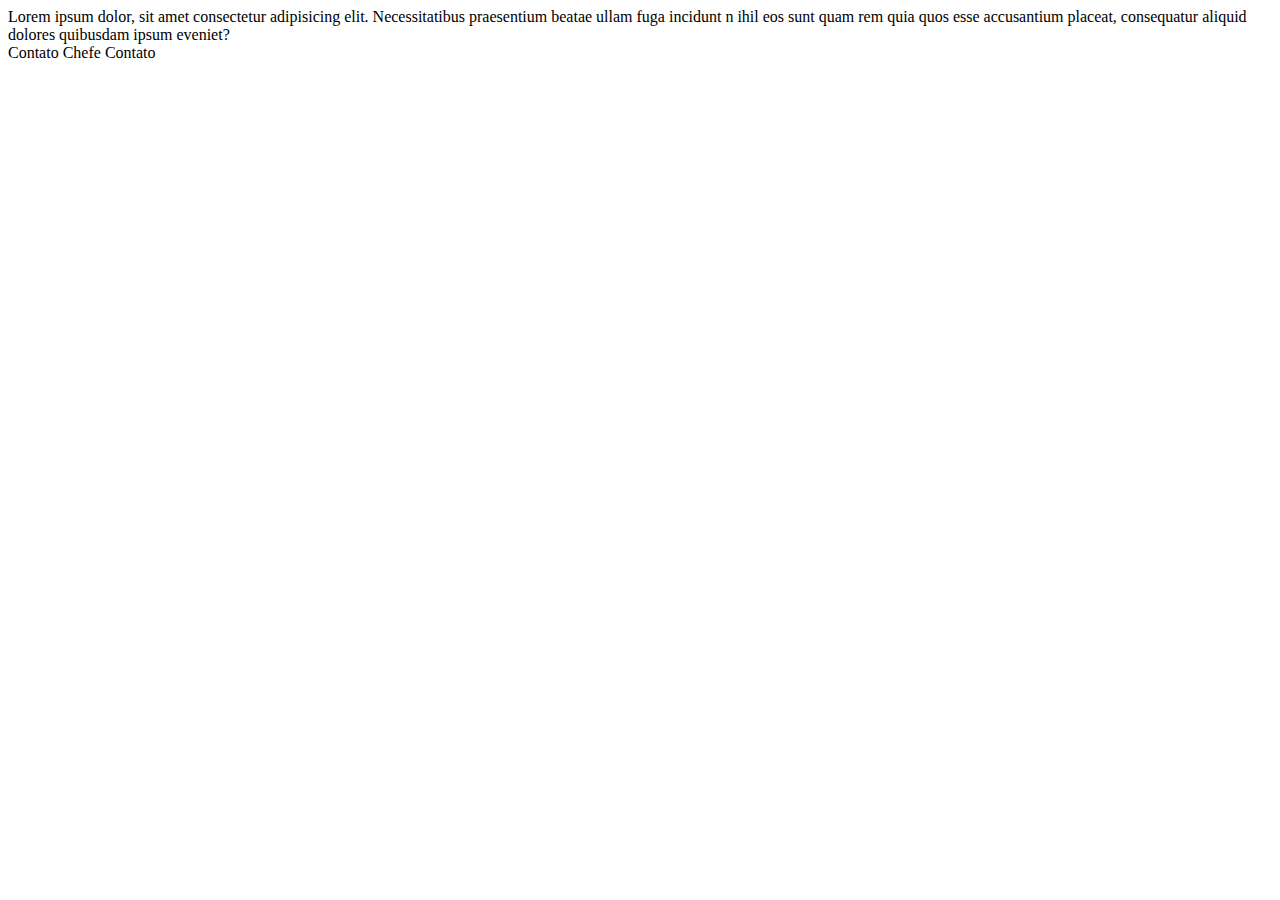
<file: index.html>
<!DOCTYPE html>
<html lang="en">

<head>

    <meta charset="UTF-8">
    <meta http-equiv="X-UA-Compatible" content="IE=edge">
    <meta name="viewport" content="width=device-width, initial-scale=1.0">
    <title></title>

</head>

<body>
    <header>Lorem ipsum dolor, sit amet consectetur adipisicing elit. Necessitatibus praesentium beatae ullam fuga incidunt n
    ihil eos sunt quam rem quia quos esse accusantium placeat, consequatur aliquid dolores quibusdam ipsum eveniet?</header>

    <main>
        <article>
            <a>Contato</a>
            <a>Chefe</a>
            <a>Contato</a>
        </article>
    </main>

</body>
</html>
</file>
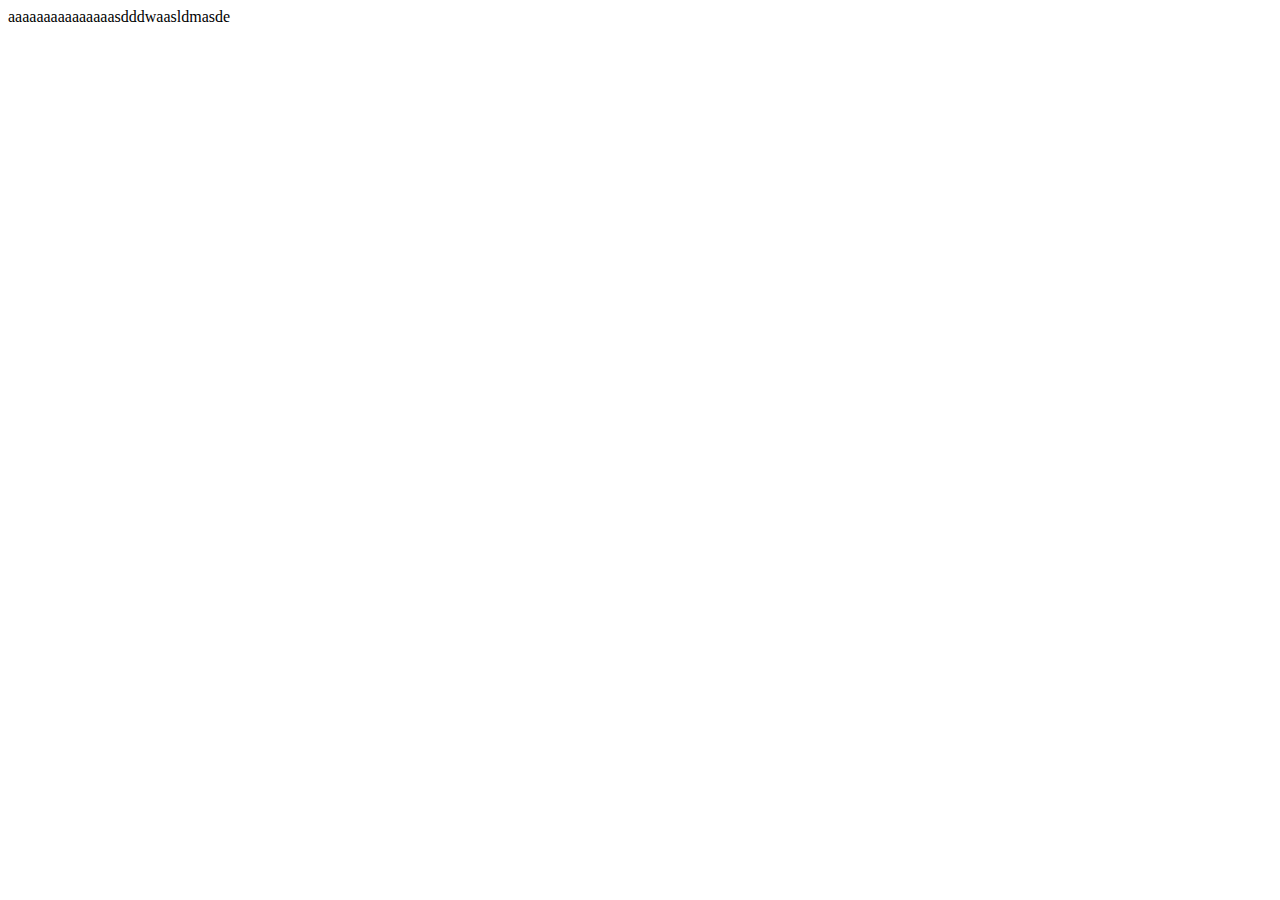
<file: att/WebDesign/aaaaaa.html>
<!DOCTYPE html>
<html lang="en">
<head>
    <meta charset="UTF-8">
    <meta http-equiv="X-UA-Compatible" content="IE=edge">
    <meta name="viewport" content="width=device-width, initial-scale=1.0">
    <title>Document</title>
</head>
<body>
    aaaaaaaaaaaaaaasdddwaasldmasde
</body>
</html>
</file>
